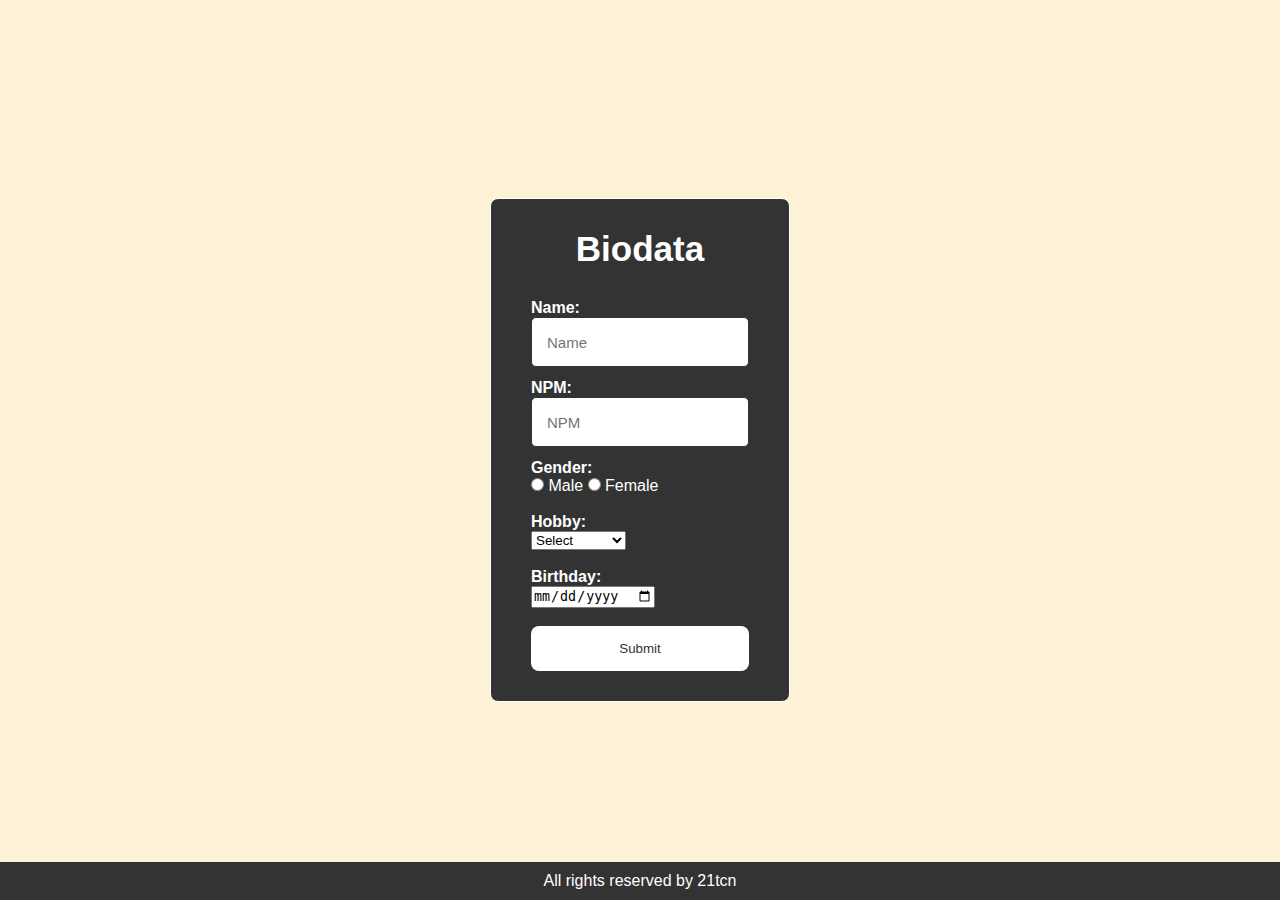
<file: index.html>
<!DOCTYPE html>
<html lang="en">

<head>
    <meta charset="UTF-8">
    <meta name="viewport" content="width=device-width, initial-scale=1.0">
    <link rel="stylesheet" href="style.css">
    <title>LOGIN PAGE</title>
</head>

<body>
    <!-- Keseluruhan Form -->

    <div class="container">
        <form id="loginForm" action="pagelogin.html">
            <!-- Title -->
            <h1>Biodata</h1>
            <!-- Title End -->

            <!-- Input Form -->

            <div class="input-box">
                <label for="name"><b>Name:</b></label>
                <input type="text" id="usernameInput" name="username" placeholder="Name" required>
            </div>

            <div class="input-box">
                <label for="npm"><b>NPM:</b></label>
                <input type="number" name="npm" id="npmInput" placeholder="NPM" required>
            </div>

            <!-- Input Form End -->

            <!-- Gender Input -->

            <div class="gender-input">
                <label for="gender"><b>Gender:</b></label><br>
                <input type="radio" class="gender-male" name="gender" id="male" value="Male" required>
                <label for="option1">Male</label>
                <input type="radio" class="gender-female" name="gender" id="female" value="Female">
                <label for="option2">Female</label>
            </div>

            <!-- Gender Input End -->

            <br>

            <label for="hobby"><b>Hobby:</b></label><br>
            <select name="hobby" id="hobby">
                <option value="Select" selected disabled>Select</option>
                <option value="Sport">Sport</option>
                <option value="Play Games">Play Games</option>
                <option value="Reading">Reading</option>
                <option value="Technology">Technology</option>
            </select>


            <br><br>

            <!-- Date Input -->

            <div class="date-input">
                <label for="birthday"><b>Birthday:</b></label><br>
                <input type="date" class="date" name="birthday" required>
            </div>

            <!-- Date Input End -->

            <br>

            <!-- Login Button -->
            <div>
                <button type="submit" class="login-button">Submit</button>
            </div>
            <!-- Login Button End -->

    </div>

    <!-- Keseluruhan form -->

    <!-- Ini Footer -->

    <div class="container-footer">
        <p class="p-footer">All rights reserved by 21tcn</p>
    </div>

    <!-- Footer End -->

    <script src="data.js"></script>

    <!-- Keseluruhan Form End-->
</body>

</html>
</file>
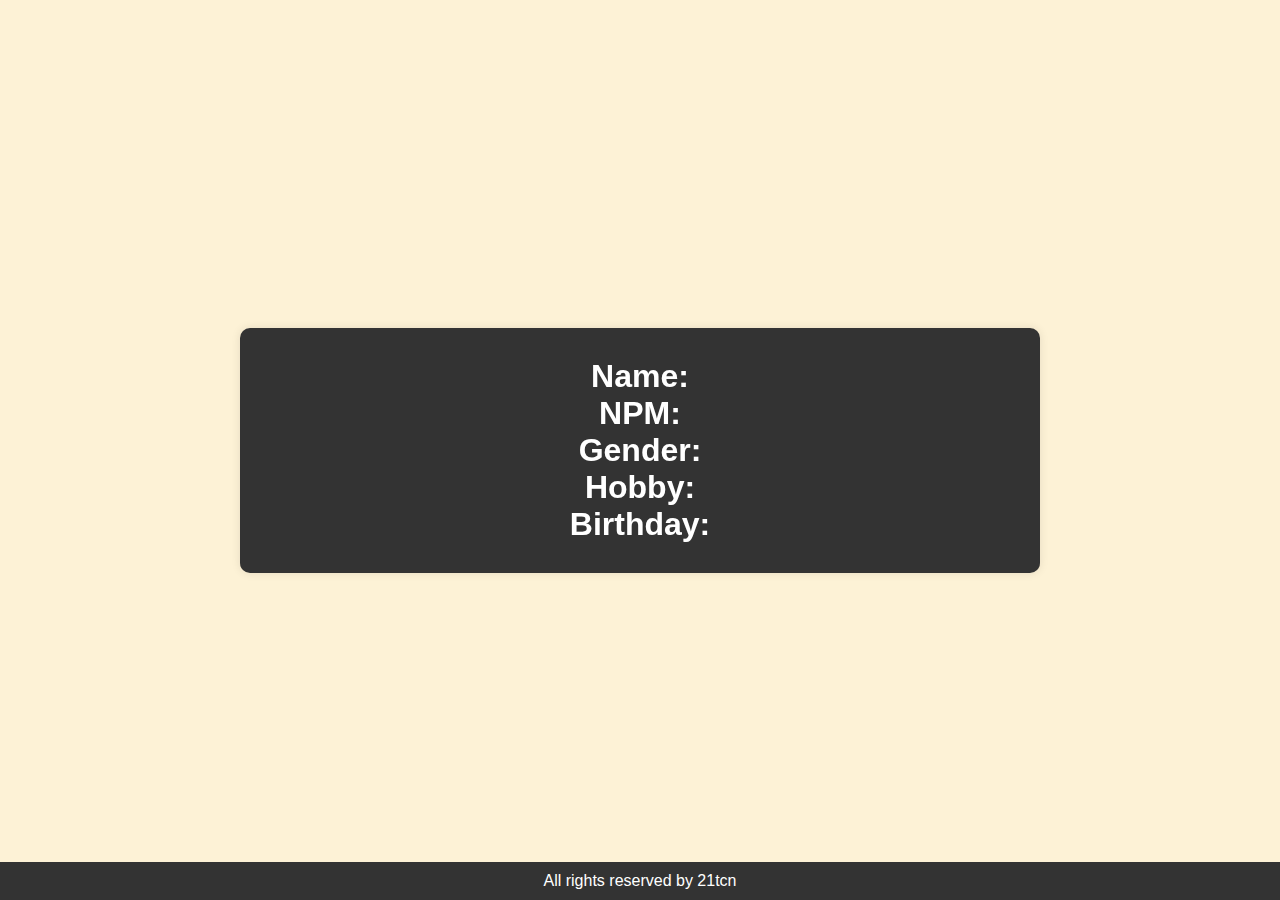
<file: pagelogin.html>
<!DOCTYPE html>
<html lang="en">

<head>
    <meta charset="UTF-8">
    <meta name="viewport" content="width=device-width, initial-scale=1.0">
    <link rel="stylesheet" href="style.css">
    <title>Welcome Page</title>
</head>

<body>
    <!-- Isi nama -->

    <div class="container2" id="show">
        <div class="name-here" id="welcomeMessage">
            <h1>Name: <span id="usernameDisplay"></span></h1>
            <h1>NPM: <span id="npmDisplay"></span></h1>
            <h1>Gender: <span id="genderDisplay"></span></h1>
            <h1>Hobby: <span id="hobbyDisplay"></span></h1>
            <h1>Birthday: <span id="birthdayDisplay"></span></h1>
        </div>
    </div>

    <!-- Isi nama end -->


    <!-- Ini Footer -->

    <div class="container-footer">
        <p class="p-footer">All rights reserved by 21tcn</p>
    </div>

    <!-- Footer End -->

    <script src="data.js"></script>
</body>

</html>
</file>
<file: style.css>
* {
    margin: 0;
    padding: 0;
    box-sizing: border-box;
}

/* Ini Form */

body {
    display: flex;
    justify-content: center;
    align-items: center;
    min-height: 100vh;
    background-color: #fdf0d1e3;
    font-family: 'inter', sans-serif;
}

.container {
    width: 300px;
    padding: 30px 40px;
    background-color: #333;
    border: 1px solid;
    border-radius: 8px;
    color: white;
    animation: fade-up 1s;
}



.container h1 {
    font-size: 35px;
    text-align: center;
}

.container .input-box {
    width: 100%;
    height: 50px;
    margin: 30px 0;
    transition: transform 0.3s ease;

}

.container .input-box:hover {
    transform: scale(1.1);
}

.container2 {
    text-align: center;
    width: 800px;
    padding: 30px 40px;
    background: #333;
    color: white;
    backdrop-filter: blur(20px);
    box-shadow: 0 0 10px rgba(0, 0, 0, .1);
    border: 1px white;
    border-radius: 10px;
    animation: fade-up 1s;
}


.input-box input {
    width: 100%;
    height: 100%;
    background: white;
    border: none;
    outline: none;
    border: 1px solid #333;
    border-radius: 5px;
    font-size: 15px;
    padding: 15px 20px 15px 15px;
}

.date {
    position: relative;
    transition: transform 0.3s ease;
}

.date:hover {
    transform: scale(1.1);
}

button {
    display: flex;
    justify-content: center;
    align-items: center;
    background-color: #333;
    width: 100%;
    height: 45px;
    border: none;
    outline: none;
    border-radius: 5px;
    cursor: pointer;
    transition: transform 0.3s ease;
}

button:hover {
    background-color: rgb(33, 33, 185);
    transform: scale(0.90);
    color: white;
}

button:active {
    transform: scale(1.2);
}

.login-button {
    display: flex;
    justify-content: center;
    align-items: center;
    background: white;
    color: #333;
    width: 100%;
    height: 45px;
    border: none;
    outline: none;
    border-radius: 8px;
}

/* Form end */


/* Ini Footer */

.container-footer {
    position: fixed;
    left: 0;
    bottom: 0;
    width: 100%;
    background-color: #333;
    color: white;
    text-align: center;
    padding: 10px 0;

}

/* Footer end */

@keyframes fade-up {
    0% {
        opacity: 0;
    }

    100% {
        opacity: 1;
    }
}
</file>
